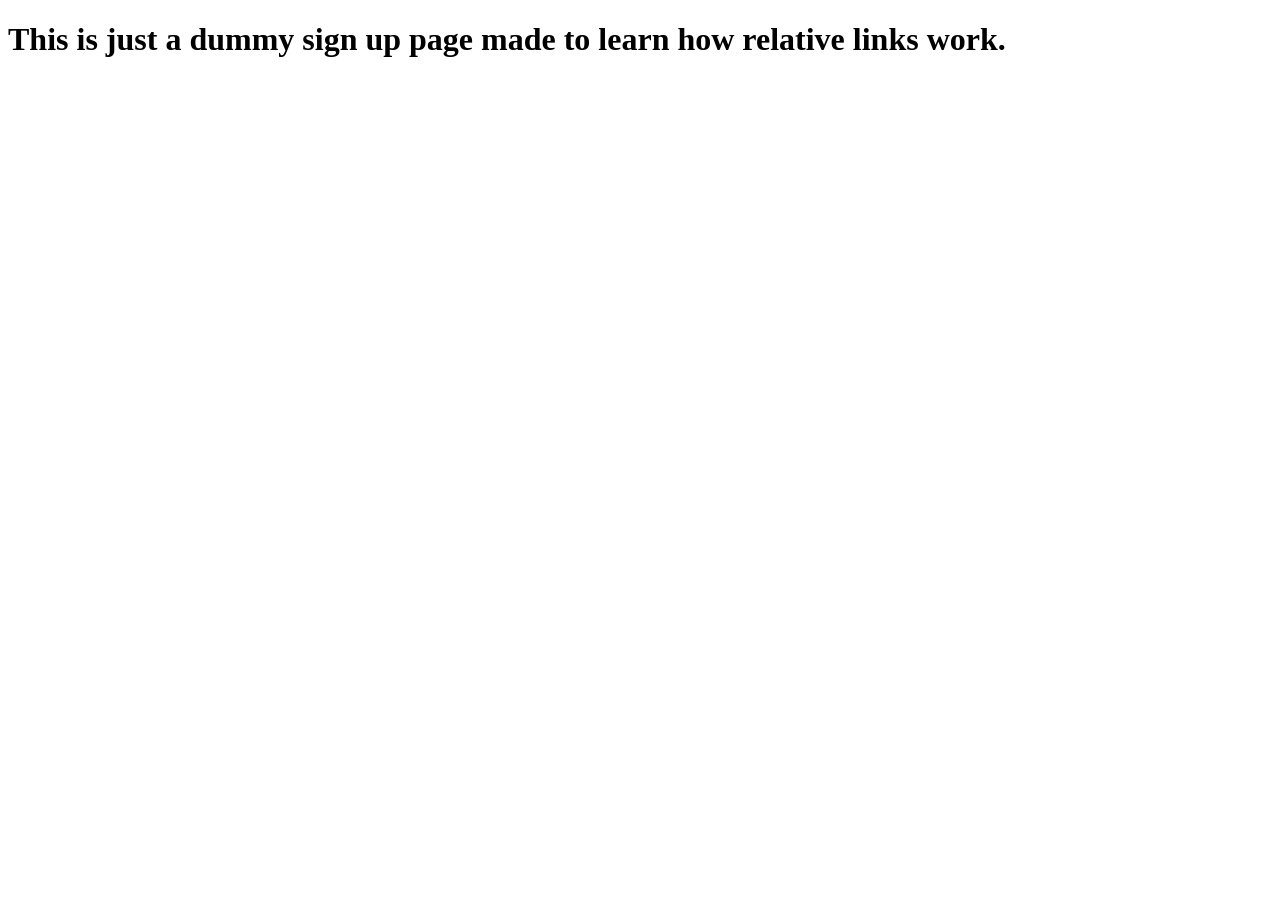
<file: pages/sign-up.html>
<!DOCTYPE html>
<html lang="en">
<head>
    <meta charset="UTF-8">
    <meta name="viewport" content="width=device-width, initial-scale=1.0">
    <title>Sign-Up Page</title>
</head>
<body>
    <h1>
        This is just a dummy sign up page made to learn how
        relative links work.
    </h1>
</body>
</html>
</file>
